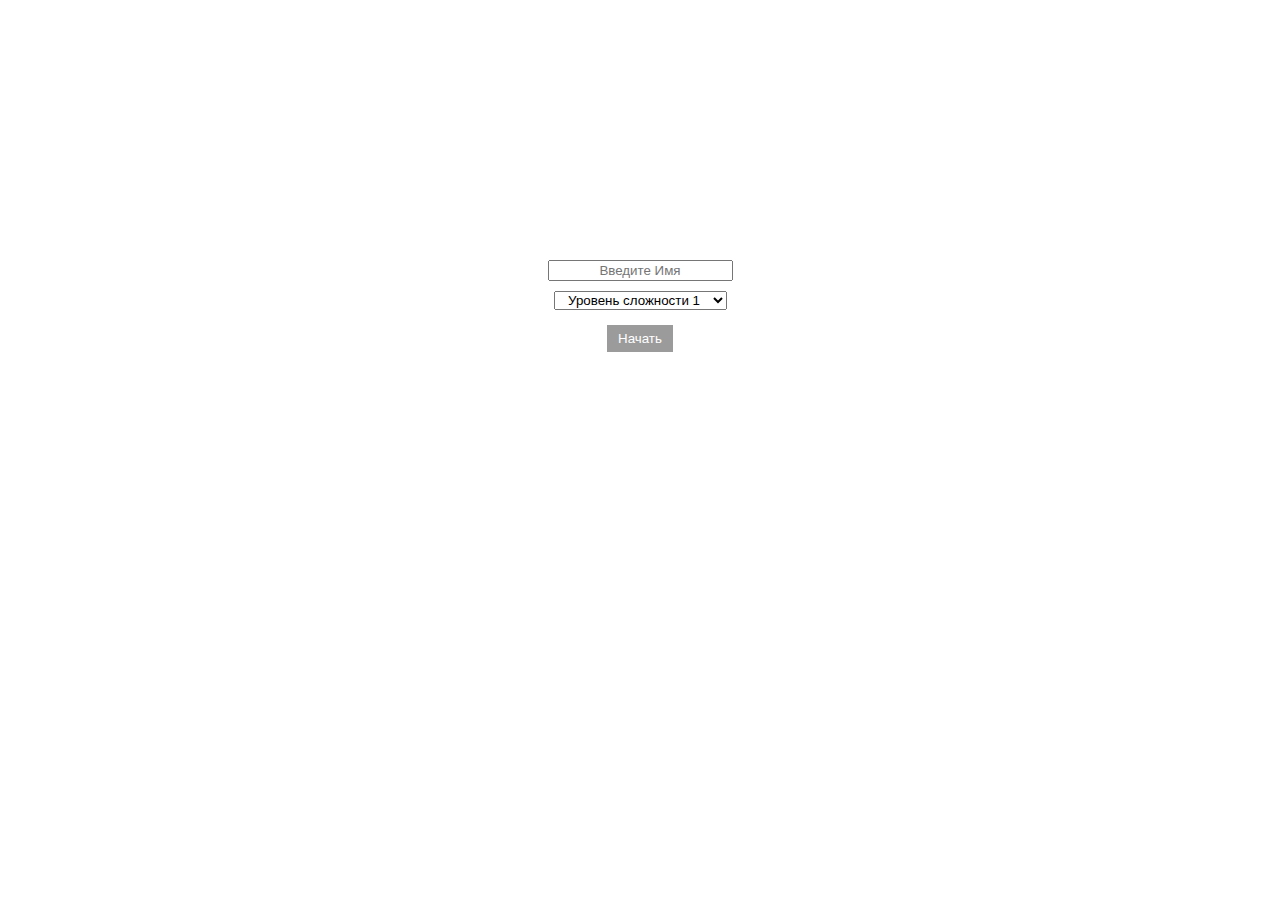
<file: createTest/index.html>
<!DOCTYPE html>
<html>
  <head>
    <meta charset="utf-8">
    <meta name="viewport" content="width=device-width">
    <title></title>
    <link rel="stylesheet" href="style.css">
  </head>
  <body>
    

   <div class="main"></div>
    <script src="main.js"></script>
  </body>
</html>
</file>
<file: createTest/style.css>
*{
    box-sizing: border-box;
}
::-webkit-input-placeholder {
    text-align:center;
}

:-moz-placeholder { /* Firefox 18- */
    text-align:center;
}

::-moz-placeholder {  /* Firefox 19+ */
    text-align:center;
}

:-ms-input-placeholder {
    text-align:center;
}

h1{
    position: relative;
    height: 70px;
    margin: 0px;
    background-color: rgb(0, 0, 0, 0.1);
    border-radius: 5px;
    padding: 5px;
}
h1::before{
    content: " ";
    position: absolute;
    top: 70px;
    border: 10px solid transparent;
    border-left: 10px solid rgb(0, 0, 0, 0.1);
    border-top: 10px solid rgb(0, 0, 0, 0.1);
}

button{
    color: white;
    padding: 5px 10px;
    border: 1px solid #464646;
    background-color: #464646;
    margin: 5px;
    transition: .3s ease-in-out;
}

table {
    margin: 10px;
    padding: 5px;
    border-radius: 3px;
    box-shadow: 0px 0px 5px #8a8a8a;
}

table tr td{
    padding: 10px;
}

button:disabled{
    color: white;
    padding: 5px 10px;
    border: 1px solid #9b9b9b;
    background-color: #9b9b9b;
    margin: 5px;
    transition: .2s ease-in-out;
}

button:hover{
    background-color: #8a8a8a;
    border: 1px solid #8a8a8a;
}

.main{
    width: 500px;
    height: 600px;
    margin-left: auto;
    margin-right: auto;
    display: flex;
    justify-content: center;
    align-items: center;
    flex-direction: column;
    font-family: Tahoma;
    font-size: 12px;
    font-weight: 600;
}

.loginBlock{
    display: flex;
    justify-content: center;
    align-items: center;
    flex-direction: column;
}
.testBlock {
    width: 500px;
    height: 210px;
    padding: 10px;
    border-radius: 3px;
    box-shadow: 0px 0px 5px #8a8a8a;
    background: linear-gradient(#f7fcf9, #f4f8ec);
}
.testBlock p {
    display: flex;
    justify-content: flex-end;
    padding-right: 5px;
}

#levels{
    margin: 10px;
    width: 173px;
    text-align-last: center;
}
</file>
